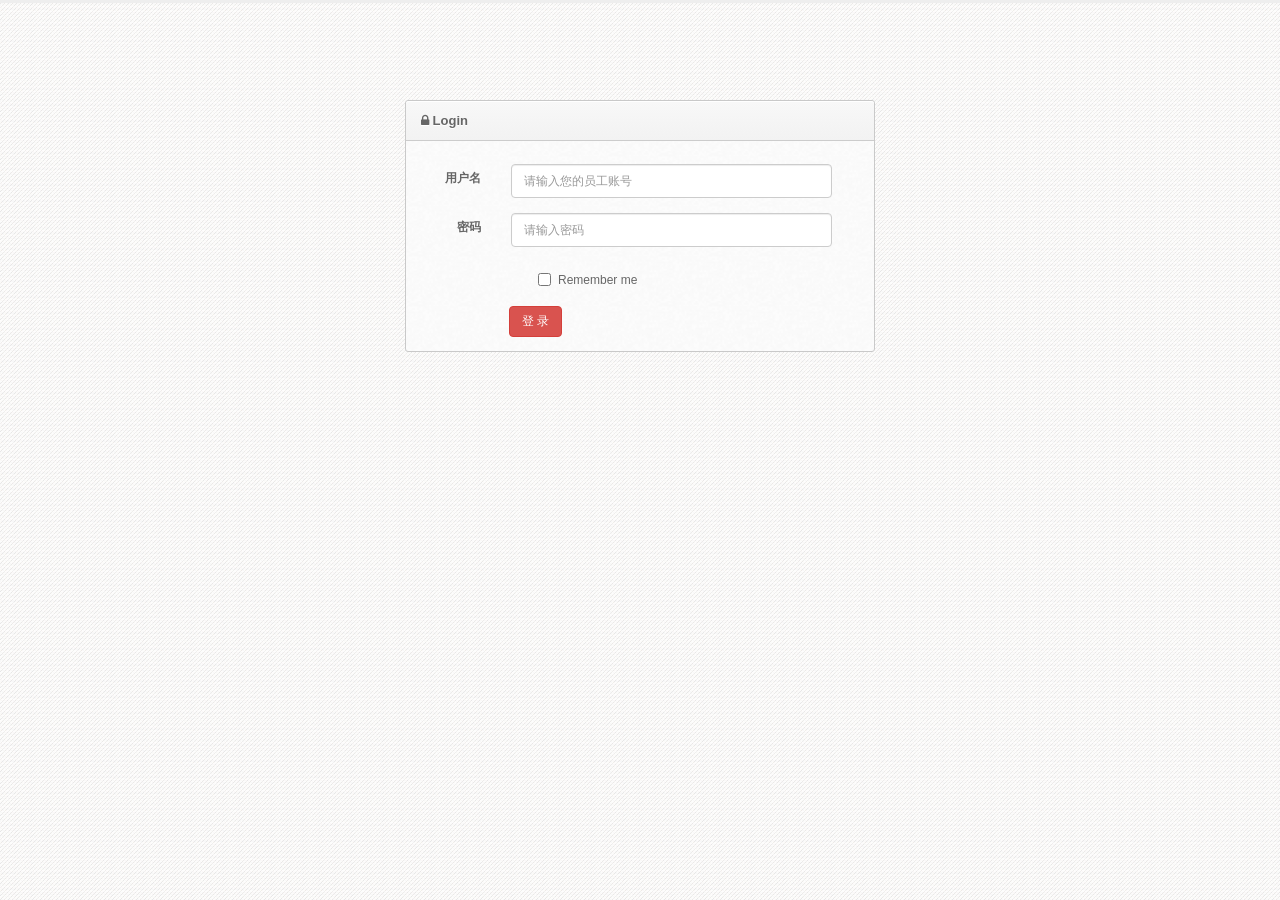
<file: web/login.html>
<!DOCTYPE html>
<html lang="en">
<head>
  <meta http-equiv="Content-Type" content="text/html; charset=UTF-8">
  <meta charset="utf-8">
  <!-- Title and other stuffs -->
  <title>登录</title>
  <!-- Stylesheets -->
  <link href="static/style/bootstrap.css" rel="stylesheet">
  <link rel="stylesheet" href="static/style/font-awesome.css">
  <link href="static/style/style.css" rel="stylesheet">

  <!-- HTML5 Support for IE -->
  <!--[if lt IE 9]>
  <script src="static/js/html5shim.js"></script>
  <![endif]-->

  <!-- Favicon -->
  <link rel="shortcut icon" href="static/img/favicon/favicon.png">
</head>

<body>
<!-- Form area -->
<div class="admin-form">
  <div class="container">

    <div class="row">
      <div class="col-md-12">
        <!-- Widget starts -->
            <div class="widget worange">
              <!-- Widget head -->
              <div class="widget-head">
                <i class="icon-lock"></i> Login 
              </div>

              <div class="widget-content">
                <div class="padd">
                  <!-- Login form -->
                  <form class="form-horizontal" action="/user/login.do" method="post">
                    <!-- 用户名 -->
                    <div class="form-group">
                      <label class="control-label col-lg-3" for="inputId">用户名</label>
                      <div class="col-lg-9">
                        <input type="text" class="form-control" id="inputId" placeholder="请输入您的员工账号" required id="username" name="idtext">
                      </div>
                    </div>
                    <!-- Password -->
                    <div class="form-group">
                      <label class="control-label col-lg-3" for="password">密码</label>
                      <div class="col-lg-9">
                        <input type="password" class="form-control" required id="password" placeholder="请输入密码" name="passwordtext">
                      </div>
                    </div>
                    <!-- Remember me checkbox and sign in button -->
                    <div class="form-group">
					<div class="col-lg-9 col-lg-offset-3">
                      <div class="checkbox">
                        <label>
                          <input type="checkbox"> Remember me
                        </label>
						</div>
					</div>
					</div>
                        <div class="col-lg-9 col-lg-offset-2">
                            <input type="submit" class="btn btn-danger" value="登        录" />
							<!--<button type="submit" class="btn btn-danger">Sign in</button>-->
							<!--<button type="reset" class="btn btn-default">Reset</button>-->
						</div>
                    <br />
                  </form>
				  
				</div>
                </div>
              
                <!--<div class="widget-foot">-->
                  <!--Not Registred? <a href="#">Register here</a>-->
                <!--</div>-->
            </div>  
      </div>
    </div>
  </div>
</div>

<!-- JS -->
<script src="static/js/jquery.js"></script>
<script src="static/js/bootstrap.js"></script>
</body>
</html>
</file>
<file: web/static/style/style.css>
body{
	font-size: 12px;
	line-height: 22px;
	color: #666;
	border-top: 3px solid #eee;
	background:#343434 url("../img/back.png") repeat;  
	padding-top: 37px;
	-webkit-font-smoothing: antialiased;
}



h1,h2,h3,h4,h5,h6{
	padding: 2px 0px;
	margin: 2px 0px;
	color: #777;
}

h2{
	font-size: 25px;
	line-height: 35px;
}

h3{
	font-size: 18px;
	line-height: 23px;
}

h4{
	font-size: 15px;
	line-height: 20px;
}

h5{
	font-size: 13px;
	line-height: 18px;
}

h6{
	font-size: 12px;
	line-height: 17px;
}

p{
	padding: 0px;
	margin:0px;
}

a{
	color: #026b9c;
}

a:hover{
	color: #003f5c;
	text-decoration: none;
}

a:hover,a:active,a:focus {
	outline: 0;
}

.bold{
	font-weight: bold;
}

hr{
margin:15px 0px 10px 0px;
padding:0px;
border-top:0px;
border-bottom:1px solid #f4f4f4;
height:0px;
}

.center{
text-align:center;
}

a:hover,a:active,a:focus {
outline: 0;
}

:focus {
	outline:none;
}

::-moz-focus-inner {
	border:0;
}

.btn{
	font-size: 12px !important;
}

.badge{
	padding-left: 7px !important;
	padding-right: 7px !important;
}

.well{
	padding:10px 15px;
}

button.close{
	font-size: 20px !important;
	font-weight: normal;
}

button{
	font-size: 11px;
}


a.btn{
	font-size: 11px !important;
}

.progress{
	height: 12px;
	border-radius: 6px;
	margin: 15px 0px !important;
	line-height: 12px;
   background:#eee;
}

.progress .bar{
	font-size: 10px;
}

i.ipad{
	margin-right: 2px;
}

.bblue{
	background:#5eb2d9;
}

.bbrown{
	background:#b46e4c;
}

.bgreen{
	background: #4ac344;
}

.borange{
	background:#ff8421;
}

.bred{
	background: #ff5d5e;
}

.byellow{
	background: #d7a443;
}

/* Sparkline tooltip */

.jqstooltip {
  width: auto !important;
  height: auto !important;
  border-radius: 5px;
  padding: 4px 6px !important;
  background-color: rgba(0, 0, 0, 0.5) !important;
  border: 0 !important;
}

/* Form */

form{
	margin: 0px;
}

form button{
	font-size: 11px !important;
}

form input, form textarea{
	font-size:12px !important;
}

form label{
	font-size: 12px;
	line-height: 20px;
}

/* Modal */

.modal-header{
	padding-top:7px;
	padding-bottom: 7px;
}

/* Form */


form input, form button, form textarea, form select{
font-size:12px !important;
}

form label{
	font-size: 12px;
	line-height: 15px;
}

.form-inline button{
	margin-left: 15px;
}

.form-horizontal button{
font-size:12px;
}

.form-horizontal .control-label {
width: 90px;
}

.form-horizontal .controls {
margin-left: 110px;
}

.form-horizontal .controls:first-child {
*padding-left: 100px;
}

.form-horizontal .form-actions {
padding-left: 110px;
}

.form-actions {
padding: 5px 20px 5px;
background:transparent;
border-top:0px;
}

/* Social */

.social{
font-size:16px;
margin: 5px 0px;
}

.social i{
box-shadow:inset 0px 0px 1px #333;
height:25px;
width:25px;
line-height:25px;
margin:0px 5px 0px 0px;
border-radius:3px;
color:#fff;
-webkit-transition:background 1s ease;
-moz-transition:background 1s ease;
-o-transition:background 1s ease;
transition:background 1s ease;
text-align:center;
}

.social i.facebook{
background:#3c5b9b;
}

.social i.twitter{
background:#2daae1;
}

.social i.google-plus{
background:#f63e28;
}

.social i.pinterest{
background:#cb2027;
}

.social i.linkedin{
background:#0173b2;
}

.social i:hover{
background:#000;
-webkit-transition:background 1s ease;
-moz-transition:background 1s ease;
-o-transition:background 1s ease;
transition:background 1s ease;
}

.social a,.social a:visited,.social a:hover{
color:#fff;
text-decoration:none;
}

/* Back to top */

.totop {
	position: fixed;
	bottom: 0px;
	right: 0px;
	z-index: 104400;
	background: #0993d3 !important; 
}

.totop a, .totop a:visited{
	display: block;
	width: 30px;
	height: 30px;
	color: #fff;
	text-align: center;
	line-height: 30px;
}

.totop a:hover {
	color: #eee;
	text-decoration: none;
}

/* Image alignment*/

.alignleft, img.alignleft {
	margin-right: 8px;
	margin-top:5px;
	display: inline;
	float: left;
}

.alignright, img.alignright {
	margin-left: 8px;
	margin-top:5px;
	display: inline;
	float: right;
}
   
.aligncenter, img.aligncenter {
	margin-right: auto;
	margin-left: auto;	
	display: block;
	clear: both;
}


/* Half column */

.mcol-left{
	width: 48%;
	float: left;
}

.mcol-right{
	width: 48%;
	float: right;
}

.col-left{
	width: 48%;
	float: left;
}

.col-right{
	width: 48%;
	float: right;
}

/* Dropdown menu */

.dropdown-big .dropdown-menu{
	min-width: 230px;
	padding:8px 10px;
}

.dropdown-big .dropdown-menu p{
	margin: 1px 0px;
	padding: 1px 0px;
	font-size: 11px;
	line-height: 16px;
}

.dropdown-big .dropdown-menu a, .dropdown-big .dropdown-menu a:hover{
	line-height: 16px;
	font-size: 12px;
	background:transparent;
	padding: 0px;
	color: #777;
}

.dropdown-big .dropdown-menu a:hover{
	color: #777;
}

.dropdown-big .dropdown-menu .drop-foot{
	text-align: center;
}

.dropdown-big .dropdown-menu .drop-foot a{
	font-size: 11px !important;
	color:#000;
}

.dropdown-big .dropdown-menu hr{
	padding:0px;
	margin: 8px 0px;
	border-top: 0px solid #aaa;
	border-bottom: 1px solid #eee;
}

.dropdown-big .dropdown-menu i{
	position: relative;
}

.dropdown-big .dropdown-menu h5{
	color: #666 !important;
	line-height: 18px;
	font-weight: bold;
	font-size: 13px;
}

.dropdown-big .dropdown-menu h6, .dropdown-big .dropdown-menu h6 a{
	color: #888 !important;
	font-size: 12px;
	line-height: 14px !important;
	font-weight: normal;
}

.dropdown-big .dropdown-menu h6 a:hover{
	color: #555 !important;
	text-decoration: none;
}

.dropdown-big .dropdown-menu li{
	line-height: 15px;
}

.dropdown-big .dropdown-menu li p{
   padding:5px 0px;
}

.dropdown-menu {
    background:#fafafa;
    border-radius: 4px;
    border: 1px solid #ddd;
    border-bottom: 1px solid #d2d2d2;
    box-shadow: inset 0px 1px 2px #fff;
}  

.dropdown-menu li{
	color: #777;
	font-size: 12px;
	line-height: 18px;
}

.dropdown-menu li > a{
	color: #000;
	line-height: 25px; 
}

.dropdown-menu li > a:hover{
	background: #f3f3f3 !important;
	filter:none;
	color: #777;
}


/* Navbar */

.navbar *{
	font-weight: normal !important;
	text-shadow:none !important;
	
}

.navbar{
	background-color: #f8f8f8;
  background: -webkit-gradient(linear, left top, left bottom, from(#f8f8f8), to(#f2f2f2));
  background: -webkit-linear-gradient(top, #f8f8f8, #f2f2f2);
  background: -moz-linear-gradient(top, #f8f8f8, #f2f2f2);
  background: -ms-linear-gradient(top, #f8f8f8, #f2f2f2);
  background: -o-linear-gradient(top, #f8f8f8, #f2f2f2);
  background: linear-gradient(top, #f8f8f8, #f2f2f2);
  
  border-bottom: 1px solid #ddd;
  box-shadow: inset 0px 1px 1px #fff;
}

.navbar .caret{
	border-top-color: #666;
    border-bottom-color: #666;
}

.navbar-brand{
   color:#777;
   font-size:23px;
   font-weight:bold;
   padding-top:20px;
}

.navbar-brand:hover{
   color:#777;
}

.navbar-toggle{
	background:#f2f2f2;
	border:1px solid #ccc;
	border-radius:4px;
}

.navbar-toggle:hover{
	background:#ddd;
}

.navbar li a{
	font-size: 12px !important;
	color:#777;
}

.navbar li a:hover{
	
	color:#000;
}

.navbar i{
	margin-right: 4px;
}

.navbar .btn{
	color: #666 !important;
}

.navbar .label{
	padding:5px 7px !important;
   font-size:11px;
   border-radius:10px;
}

.navbar .label i{
	margin-right: 0px;
}

.navbar .progress{
	margin-bottom: 0px;
	padding: 0px !important;
	margin: 0px !important;
}

/* Header */

header{
	border-top: 1px solid #ccc;
	padding: 25px 0px 15px 0px;
	background: #fafafa url("../img/cream.png") repeat;
	border-bottom: 1px solid #ddd;
}

header .container {
	max-width: 100%;
}

header .logo{
	margin-top: 0px;
	margin-bottom: 10px;
	padding-left: 10px;
}

header .logo h1 a, header .logo h1 a:visited, header .logo h1 a:hover{
	font-size: 35px;
	color: #777;
	text-decoration: none;
	font-weight: normal;
}

header .logo .meta{
	color: #888;
	line-height: 15px;
	padding: 0px;
	margin: 0px;
}

header .nav.nav-pills{
	margin-bottom: 10px;
	margin-top: 15px;
}

header .nav.nav-pills > li > a{
  color: #666;
  text-shadow: 0 1px 1px rgba(255, 255, 255, 0.75);
  background-color: #f5f5f5;
  background-image: -moz-linear-gradient(top, #ffffff, #e6e6e6);
  background-image: -webkit-gradient(linear, 0 0, 0 100%, from(#ffffff), to(#e6e6e6));
  background-image: -webkit-linear-gradient(top, #ffffff, #e6e6e6);
  background-image: -o-linear-gradient(top, #ffffff, #e6e6e6);
  background-image: linear-gradient(to bottom, #ffffff, #e6e6e6);
  background-repeat: repeat-x;
  filter: progid:DXImageTransform.Microsoft.gradient(startColorstr='#ffffffff', endColorstr='#ffe6e6e6', GradientType=0);
  border-color: #e6e6e6 #e6e6e6 #bfbfbf;
  border-color: rgba(0, 0, 0, 0.1) rgba(0, 0, 0, 0.1) rgba(0, 0, 0, 0.25);
  *background-color: #e6e6e6;
  /* Darken IE7 buttons by default so they stand out more given they won't have borders */
  filter: progid:DXImageTransform.Microsoft.gradient(enabled = false);
  border: 1px solid #ccc;
  *border: 0;
  border-bottom-color: #c2c2c2;
  border-radius: 5px;
  *margin-left: .3em;
  margin-right: 5px;
  padding:7px 14px;
}

header .nav.nav-pills > li > a:hover, header .nav.nav-pills > li > a:focus{
  color: #444;
  background-color: #e6e6e6;
  *background-color: #d9d9d9;
  text-decoration: none;
  border:1px solid #aaa;
  background-position: 0 -15px;
  -webkit-transition: background-position 0.1s linear;
  -moz-transition: background-position 0.1s linear;
  -o-transition: background-position 0.1s linear;
  transition: background-position 0.1s linear;  
}

header .nav.nav-pills > li > a span{
   border-radius:40px;
   padding:4px 6px;
   font-size:11px;
   display:inline-block;
   text-shadow:none !important;
}

header .nav-pills .open .dropdown-toggle{
  color: #444;
  background-color: #e6e6e6;
  *background-color: #d9d9d9;
  text-decoration: none;
  background-position: 0 -15px;
  -webkit-transition: background-position 0.1s linear;
  -moz-transition: background-position 0.1s linear;
  -o-transition: background-position 0.1s linear;
  transition: background-position 0.1s linear; 
}

header .header-data{
	margin-top: 15px;
}

header .header-data .hdata{
	display: inline-block;
	width: 85px;
	margin-right: 15px;
}

header .header-data .hdata i{
	display: inline-block;
	height: 40px;
	width: 40px;
	line-height: 40px;
	font-size: 17px;
	text-align: center;
	color: #fff;
	border-radius: 50px;
	box-shadow: inset 0px 0px 1px #777;
}	

header .header-data .hdata p, header .header-data .hdata a, header .header-data .hdata a:hover{
	display: block;
	line-height: 16px;
	font-weight: bold;
	font-size: 14px;
	text-align: center;
	margin-top: 3px;
	color: #666;
}

header .header-data .hdata em{
	display: block;
	font-weight: normal;
	font-style: normal;
	font-size: 12px;
}

/* Notification */

.noty_text{
	font-size: 12px;
	line-height: 20px;
}

/* Sidebar */

.sidebar{
	width: 230px;
	float: left;
	display: block;
	background:#f2f2f2;
	color: #777;
	position: relative;
}

.sidebar .sidebar-dropdown{
	display: none;
}

.sidebar .sidebar-dropdown a{
	color: #fff !important;  
	box-shadow: inset 0px 0px 1px #000;
	background-color: #343434;
  background: -webkit-gradient(linear, left top, left bottom, from(#343434), to(#292929));
  background: -webkit-linear-gradient(top, #343434, #292929);
  background: -moz-linear-gradient(top, #343434, #292929);
  background: -ms-linear-gradient(top, #343434, #292929);
  background: -o-linear-gradient(top, #343434, #292929);
  background: linear-gradient(top, #343434, #292929);	
  padding:6px;
  text-transform: uppercase;
  text-align: center;
  font-size: 11px;
  display: block;
  border-top: 2px solid #666;
  border-bottom: 1px solid #333;
  
}

.sidebar ul{
	padding: 0px;
	margin: 0px;
}

.sidebar ul li{
	list-style-type: none;
}

.sidebar #nav { 
  display: block; 
  width:100%; 
  margin:0 auto; 
  position: absolute;
  z-index: 60;
}

.sidebar #nav li i{
	display:inline-block;
	margin-right: 5px ;
	background: #eee ;
	color:#888;
	width: 38px;
	height: 38px;
	line-height: 38px;
	text-align: center;
	border-radius: 30px;
	border: 1px solid #ccc;
}

.sidebar  #nav li span i{
	margin: 0px;
	color: #999;
	background: transparent !important;
	border: 0px;
}


.sidebar #nav > li > a { 
  display: block; 
  padding: 10px 20px;
  font-size: 13px;
  color: #777;
  text-decoration: none;
  border-bottom: 1px solid #ccc;
  border-top: 1px solid #fff;
  background-color: #f8f8f8;
  background: -webkit-gradient(linear, left top, left bottom, from(#f9f9f9), to(#f2f2f2));
  background: -webkit-linear-gradient(top, #f9f9f9, #f2f2f2);
  background: -moz-linear-gradient(top, #f9f9f9, #f2f2f2);
  background: -ms-linear-gradient(top, #f9f9f9, #f2f2f2);
  background: -o-linear-gradient(top, #f9f9f9, #f2f2f2);
  background: linear-gradient(top, #f9f9f9, #f2f2f2);	
  box-shadow: inset 0px 1px 1px #fff;
}

.sidebar #nav > li > a:hover, .sidebar #nav > li > a.open, .sidebar #nav > li > a.subdrop { 
  color: #e9e9e9;
  border-bottom: 1px solid #167cac;
  border-top: 1px solid #2094ca;
  background-color: #0993d3;
  background: -webkit-gradient(linear, left top, left bottom, from(#1aaef3), to(#0993d3));
  background: -webkit-linear-gradient(top, #1aaef3, #0993d3);
  background: -moz-linear-gradient(top, #1aaef3, #0993d3);
  background: -ms-linear-gradient(top, #1aaef3, #0993d3);
  background: -o-linear-gradient(top, #1aaef3, #0993d3);
  background: linear-gradient(top, #1aaef3, #0993d3);
  box-shadow: none;
  color: #fff;
  font-weight: bold;
}

.sidebar #nav > li > a:hover i, .sidebar #nav > li > a.open i, .sidebar #nav > li > a.subdrop i{
	color: #fff;
  background-color: #167cac !important;
  border: 1px solid #167cac;
}

.sidebar #nav > li > a:hover span i, .sidebar #nav > li > a.open span i, .sidebar #nav > li > a.subdrop span i{
  color: #fff;
  background: transparent !important;
  border: 0px;
}

.sidebar #nav li ul { display: none; background: #efefef url("../img/cream.png") repeat; }

.sidebar #nav li ul li a { 
  display: block; 
  background: none;
  padding: 10px 0px;
  padding-left: 30px;
  text-decoration: none;
  color: #777;
  border-bottom: 1px solid #ddd;
  box-shadow: inset 0px 1px 0px rgba(255, 255, 255, 0.1);
}

.sidebar #nav li ul li a:hover {
  background: #eee;
  border-bottom: 1px solid #ddd;
}

/* Main */

.mainbar{
	position: relative;
	margin-left: 230px;
	margin-right: 0px;
	width: auto;
	background:#eee url("../img/main-back.png") repeat;
	border-left: 1px solid #ccc;
	z-index: 50;
	min-height: 800px;
}

.mainbar .container{
   max-width:100% !important;
	width: 100% !important;
} 

/* Pagination*/

.pagination{
	margin: 10px 0px 5px 0px;
}

.pagination ul > li > a, .pagination ul > li > span {
	border: 1px solid #aaa;
	margin-right: 2px;
	border-radius: 5px !important;
	padding: 2px 8px;
  background-color: #f8f8f8;
  background: -webkit-gradient(linear, left top, left bottom, from(#f8f8f8), to(#f2f2f2));
  background: -webkit-linear-gradient(top, #f8f8f8, #f2f2f2);
  background: -moz-linear-gradient(top, #f8f8f8, #f2f2f2);
  background: -ms-linear-gradient(top, #f8f8f8, #f2f2f2);
  background: -o-linear-gradient(top, #f8f8f8, #f2f2f2);
  background: linear-gradient(top, #f8f8f8, #f2f2f2);	
  box-shadow: inset 0px 2px 1px #fff;
  color: #666;
}	

.pagination ul > li > a:hover{
	color: #333;
}



/* Page head */

.mainbar .page-head{
  background-color: #f8f8f8;
  background: -webkit-gradient(linear, left top, left bottom, from(#f8f8f8), to(#f2f2f2));
  background: -webkit-linear-gradient(top, #f8f8f8, #f2f2f2);
  background: -moz-linear-gradient(top, #f8f8f8, #f2f2f2);
  background: -ms-linear-gradient(top, #f8f8f8, #f2f2f2);
  background: -o-linear-gradient(top, #f8f8f8, #f2f2f2);
  background: linear-gradient(top, #f8f8f8, #f2f2f2);
  padding: 8px 20px;
  border-bottom: 1px solid #fff;
  box-shadow: inset 0px 1px 1px #fff;
}

.mainbar .page-head h2{
	font-weight: normal;
	font-size: 20px;
}

/* Bread crumb */

.mainbar .bread-crumb{
	font-size: 11px;
	margin-top: 10px;
	color: #aaa;
}

.mainbar .bread-crumb i{
	margin-right: 3px;
}

.mainbar .bread-crumb .divider{
	margin: 0px 3px;
}

.mainbar .bread-crumb a{
	color: #666;
}

.mainbar .bread-crumb a.bread-current{
	color: #888;
}

/* Matter */

.mainbar .matter{
	border-top: 1px solid #ddd;
	padding: 15px 0px;
}

/* Widget */

.widget {
  border: 1px solid #c9c9c9;
  border-radius: 3px;
  margin-top: 10px;
  margin-bottom: 20px; 
  background: #fafafa url('../img/cream.png') repeat;
}

.widget p{
	margin: 3px 0px 5px 0px !important;
	line-height: 20px;
}

.widget hr{
	margin: 8px 0px;
	border-top: 1px solid #ccc;
	border-bottom: 1px solid #fff;
}

.widget .table{
	margin: 0px;
	width: 100%;
}

.widget .table .btn{
	font-size: 11px !important;
}

.widget .table-bordered{
	border-radius: 0px;
	border: 0px;
}

.widget .table-bordered th{
	border-bottom: 1px solid #ddd !important;
}

.widget .table-bordered td{
	border-top: 0px !important;
	border-bottom: 1px solid #ddd !important;
	border-radius: 0px !important;
}

.widget .table-bordered td:first-child, .widget .table-bordered th:first-child{
	border-left: 0px;
}

.widget .table-bordered thead:first-child tr:first-child > th:first-child, 
.widget .table-bordered tbody:first-child tr:first-child > td:first-child {
	border-radius: 0px;
}

.widget.wblack{
  background: #fafafa url('../img/black.png') repeat;
  color: #ddd;
  border: 1px solid #222;
}

.widget.wblack hr{
	border-top: 1px solid #444;
	border-bottom: 1px solid #222;
}

.widget.wblack a{
	color: #aaa;
}

.widget.wblack a:hover{
	color: #888;
}

.widget .padd, .modal-body{
	padding: 13px 15px;
}

.widget .widget-head,.modal-header{
  background-color: #f8f8f8;
  background: -webkit-gradient(linear, left top, left bottom, from(#f8f8f8), to(#f2f2f2));
  background: -webkit-linear-gradient(top, #f8f8f8, #f2f2f2);
  background: -moz-linear-gradient(top, #f8f8f8, #f2f2f2);
  background: -ms-linear-gradient(top, #f8f8f8, #f2f2f2);
  background: -o-linear-gradient(top, #f8f8f8, #f2f2f2);
  background: linear-gradient(top, #f8f8f8, #f2f2f2);	
  border-top-right-radius: 3px;
  border-top-left-radius: 3px;
  text-shadow:0px 1px #fff;
  border-bottom: 1px solid #ccc;
  border-top: 1px solid #fff;
	color: #666;
	font-size: 13px;
	font-weight: bold;
    padding: 8px 15px;
}

.widget.wblack .widget-head{
  background-color: #333;
  background: -webkit-gradient(linear, left top, left bottom, from(#333), to(#111));
  background: -webkit-linear-gradient(top, #333, #111);
  background: -moz-linear-gradient(top, #333, #111);
  background: -ms-linear-gradient(top, #333, #111);
  background: -o-linear-gradient(top, #333, #111);
  background: linear-gradient(top, #333, #111);
  text-shadow:0px 1px #000;
  border-bottom: 1px solid #555;
  border-top: 1px solid #666;
  box-shadow: inset 0px 1px 1px #444;
	color: #ccc;
}

.widget .widget-head .widget-icons i{
	font-size: 14px;
	margin: 0px 4px;
}

.widget .widget-head .widget-icons a{
	color: #aaa;
}

.widget .widget-head .widget-icons a:hover{
	color: #999;
}

.widget.wblack .widget-head .widget-icons i{
	font-size: 14px;
	margin: 0px 4px;
}

.widget .widget-foot, .modal-footer{
  background-color: #f8f8f8;
  background: -webkit-gradient(linear, left top, left bottom, from(#f8f8f8), to(#f2f2f2));
  background: -webkit-linear-gradient(top, #f8f8f8, #f2f2f2);
  background: -moz-linear-gradient(top, #f8f8f8, #f2f2f2);
  background: -ms-linear-gradient(top, #f8f8f8, #f2f2f2);
  background: -o-linear-gradient(top, #f8f8f8, #f2f2f2);
  background: linear-gradient(top, #f8f8f8, #f2f2f2);	
  border-bottom-right-radius: 3px;
  border-bottom-left-radius: 3px;
  text-shadow:0px 1px #fff;
  border-bottom: 1px solid #fff;
  border-top: 1px solid #ccc;
  padding: 8px 15px;
  font-size: 12px;
  color: #555;
  box-shadow: inset 0px 1px 1px #fff;
}

.widget.wblack .widget-foot{
  background-color: #111;
  background: -webkit-gradient(linear, left top, left bottom, from(#222), to(#111));
  background: -webkit-linear-gradient(top, #222, #111);
  background: -moz-linear-gradient(top, #222, #111);
  background: -ms-linear-gradient(top, #222, #111);
  background: -o-linear-gradient(top, #222, #111);
  background: linear-gradient(top, #222, #111);
  text-shadow:0px 1px #000;
  border-bottom: 1px solid #000;
  border-top: 1px solid #222;
  color: #aaa;
  box-shadow: inset 0px 1px 1px #444;
}

/* Widget white extras */

.widget .nav-tabs > li a {
   	padding: 5px 10px;
}

.widget .nav-tabs {
	margin-bottom: 5px;
}

.widget .tab-content{
	margin-bottom: 10px;
}

/* Widget black extras */

.widget.wblack .btn-inverse{
	border: 1px solid #212121;
}

.widget.wblack a.btn-primary, .widget.wblack a.btn-primary:hover, 
.widget.wblack a.btn-warning, .widget.wblack a.btn-warning:hover,
.widget.wblack a.btn-danger,  .widget.wblack a.btn-danger:hover,
.widget.wblack a.btn-success, .widget.wblack a.btn-success:hover,
.widget.wblack a.btn-info,  .widget.wblack a.btn-info:hover,
.widget.wblack a.btn-inverse, .widget.wblack a.btn-inverse:hover{
    color: #fff;
}

.widget.wblack .form-actions{
	border-radius: 5px;
  background-color: #111;
  background: -webkit-gradient(linear, left top, left bottom, from(#222), to(#111));
  background: -webkit-linear-gradient(top, #222, #111);
  background: -moz-linear-gradient(top, #222, #111);
  background: -ms-linear-gradient(top, #222, #111);
  background: -o-linear-gradient(top, #222, #111);
  background: linear-gradient(top, #222, #111);
	border: 1px solid #111;
    box-shadow: inset 0px 1px 0px rgba(255, 255, 255, 0.1);
}

.widget.wblack h2,
.widget.wblack h3,
.widget.wblack h4,
.widget.wblack h5,
.widget.wblack h6{
	color: #ddd;
}

.widget.wblack blockquote{
	border-left: 3px solid #555;
}

.widget.wblack .pagination ul > li > a, .widget.wblack .pagination ul > li > span {
  background-color: #111;
  background: -webkit-gradient(linear, left top, left bottom, from(#222), to(#111));
  background: -webkit-linear-gradient(top, #222, #111);
  background: -moz-linear-gradient(top, #222, #111);
  background: -ms-linear-gradient(top, #222, #111);
  background: -o-linear-gradient(top, #222, #111);
  background: linear-gradient(top, #222, #111);
  box-shadow: inset 0px 1px 0px rgba(255, 255, 255, 0.1);
  border: 1px solid #161616;
}

.widget.wblack .pagination ul > li > a:hover{
	background: #222;
}

.widget.wblack .table td{
	border-top: 1px solid #222;
}

.widget.wblack .table tr:hover{
	background: rgba(255,255,255,0.1);
}

.widget.wblack .nav-tabs > .active > a, .widget.wblack .nav-tabs > .active > a:hover {
	background: #222;
}

.widget.wblack .nav-tabs {
    margin-bottom: 5px;
    border-bottom: 1px solid #222;
}

.widget.wblack .nav-tabs > li a {
   	padding: 5px 10px;
  	background-color: #111;
  	background: -webkit-gradient(linear, left top, left bottom, from(#222), to(#111));
 	background: -webkit-linear-gradient(top, #222, #111);
  	background: -moz-linear-gradient(top, #222, #111);
  	background: -ms-linear-gradient(top, #222, #111);
  	background: -o-linear-gradient(top, #222, #111);
  	background: linear-gradient(top, #222, #111);
    border: 1px solid #222;
    border-bottom: 0px;
    box-shadow: inset 0px 1px 0px rgba(255, 255, 255, 0.1);
    color: #ccc;
    font-weight: bold;
    margin-right: 5px; 
}

.widget.wblack .nav-tabs > li a:hover {
    background: #222; 
}

.widget.wblack .nav-tabs > li.active {
    border-bottom: 0px; 
}

.widget.wblack .nav-tabs > li.active a {
    color: #fff;
    background: #333 url('../img/back.png');
    border-bottom: 0px;
}

.widget.wblack .nav-tabs > li.active a:hover {
    background: #333 url('../img/back.png');            
    border-bottom: 0px; 
}

.widget.wblack .tab-content{
	margin-bottom: 10px;
}

/* Calendar */

.fc-header-title h2 {
	font-size: 15px;
	line-height: 20px;
}

.fc-event-skin {
	background-color: #ff5d5e;
	border-color: #ff3839;
}	

.fc-button-month, .fc-button-agendaWeek, .fc-button-agendaDay {
	margin-top: -48px;
	right: 20px;
}


.fc-widget-header {
	padding: 7px 0px !important;
	color: #666;
	background: #eee;
	border-color: #ccc;
}

.fc-content {
	background: #fff;	
}

.fc-content td:hover{
	background: #f3f3f3;	
}

/* Current status */

.current-status{
	list-style-type: none;
	padding: 0px;
	margin: 0px;
}

.current-status .bold{
	font-size: 13px;
	margin-left: 8px;
}

.current-status li{
 	padding: 10px 0px;
 }

/* Today datas */

.today-datas{
	list-style-type: none;
	padding: 0px;
	margin: 10px 0px;
}

.today-datas li{
	display: inline-block;
	margin-bottom: 5px;
	margin-right: 10px;
    padding: 10px 20px;
  background-color: #f8f8f8;
  background: -webkit-gradient(linear, left top, left bottom, from(#f8f8f8), to(#f2f2f2));
  background: -webkit-linear-gradient(top, #f8f8f8, #f2f2f2);
  background: -moz-linear-gradient(top, #f8f8f8, #f2f2f2);
  background: -ms-linear-gradient(top, #f8f8f8, #f2f2f2);
  background: -o-linear-gradient(top, #f8f8f8, #f2f2f2);
  background: linear-gradient(top, #f8f8f8, #f2f2f2);	
  background: #f8f8f8 url("../img/cream.png") repeat;
  text-shadow:0px 1px #fff;
  border: 1px solid #ccc;
  box-shadow: inset 0px 0px 3px #fff;
  max-width: 100%;
  text-align: center;
}

.today-datas li .datas-text{
	font-size: 11px;
	padding: 7px 0px 0px 0px;
	font-weight: normal;
}

/* Profile */

.profile{
	margin-top: 15px;
}

/* Error */

.error-page{
	max-width: 500px;
	margin: 50px auto;
}

.error h1{
	font-weight: normal;
}

/* Grid */

.show-grid div{
	background: #eee;
	text-align: center;
	margin: 10px 0px;
	border: 1px solid #ddd;
}

/* Date & Time Picker */

.dtpicker{
	max-width:120px;
	display:inline-block;
}

/* Slider */

#eq span {
    height:120px; float:left; margin:15px
}

.ui-slider .ui-slider-handle { 
	position: absolute; 
	z-index: 2; 
	width: 0.7em; 
	height: 0.7em; 
	cursor: default; 
	border-radius: 50px;
	background: #fafafa !important;
	border: 1px solid #ccc !important; 
	box-shadow: 0px 1px 1px #999 !important;
}

.ui-slider-horizontal { 
	height: .3em; 
	border: 1px solid #fff !important; 
	box-shadow: 0px 0px 1px #333 !important;
	background: #f3f3f3 !important;
	border-radius: 3px;
}

.ui-slider-vertical { 
	height: 100px; 
	width: 0.3em;
	border: 1px solid #fff !important; 
	box-shadow: 0px 0px 1px #333 !important;
	background: #f3f3f3 !important;
	border-radius: 3px;
}

#master1, #master2, #master3, #master4, #master5, #master6{
	width: 100%;
	margin:15px 0px !important;
}

.ui-widget-header{
 	border-radius: 3px !important;
}

.slider-red .ui-widget-header{
	background: #dd514c !important;
	border-color: #dd514c !important;
}	

.slider-blue .ui-widget-header{
	background: #36a5c6 !important;
	border-color: #36a5c6 !important;
}	

.slider-green .ui-widget-header{
	background: #44c636 !important;
	border-color: #44c636 !important;
}	

.slider-yellow .ui-widget-header{
	background: #fcd419 !important;
	border-color: #fcd419 !important;
}	

.slider-orange .ui-widget-header{
	background: #fc9419 !important;
	border-color: #fc9419 !important;
}	

.slider-violet .ui-widget-header{
	background: #9919fc !important;
	border-color: #9919fc !important;
}	

/* Toggle button */

.make-switch{
   margin:5px 0px;
}

/* Gallery */

.gallery img{
	max-width: 170px;
	margin: 5px;
	padding: 1px;
	border: 1px solid #aaa;
	border-radius: 5px;
}

/* Error log */

.error-log{
	height: 300px;
	overflow: auto;
	font-family: "Courier New", monospace;
}

.error-log ul{
	list-style-type: none;
	margin: 0px;
	padding: 0px;
}

.error-log .green{
	color: #61c221;
}

.error-log .red{
	color: #ff0000;
}

/* Media */

.medias .checker {
	width: 5px !important;
}

.medias img{
	padding: 1px;
	background: #fff;
	border: 1px solid #aaa;
	max-width: 40px;
}

/* CL Editor */

.cleditorMain{
	border: 1px solid #ccc;
	margin: 10px 0px;
}

.cleditorMain textarea, .cleditorMain iframe{
	width: 100% !important;
}

/* Chart */

#bar-chart,#bar-chart-black,#curve-chart,#live-chart,#pie-chart,#pie-chart2,#pie-chart3{
	height: 250px;
	max-width: 100%;
}

#pie-chart,#pie-chart2,#pie-chart3{
	max-width: 300px;
	margin: 10px auto;
}

/* Support page */

#slist p{
display: none;
margin:5px 0px;
padding:5px 10px;
background:#fff;
line-height: 25px;
border:1px solid #eee;
}

#slist{
	margin-left: 20px;
}

#slist li{
	margin-bottom: 10px;
}

#slist li a{
	display: block;
	margin-bottom: 0px;
}

/* Post form */

.post{
	margin-top: 20px;
}

/* Login and Register form */

.admin-form{
	max-width: 500px;
	margin: 50px auto;
}

.admin-form form{
	padding: 10px 0px;
}

/* Widget-Content */

.widget-content .error .form-inline button{
	margin-left:-2px;
	padding:8px 12px;
}

.chats{
	padding-left:0px;
	margin-left:0px;
}

.recent{
	padding-left:0px;
	margin-left:0px;
}

.widget-foot .form-inline button {
	margin-left: -3px;
	padding:7px 12px;
}

.widget-content .form-inline button {
	margin-left: 0px;
	padding:7px 12px;
}

.buttons button{
	margin-top:10px;
}

.widget-content ol#slist{
	padding:0px;
}

.task i {
	display:inline-block;
	width: 30px;
	height: 17px;
	background: #ccc;
	text-align: center;
	border-radius: 50px;
	font-size: 10px;
	line-height: 17px;
}

.pagination li a{
	color:#777;
}

/* Footer */

footer{
  background-color: #f8f8f8;
  background: -webkit-gradient(linear, left top, left bottom, from(#f8f8f8), to(#f2f2f2));
  background: -webkit-linear-gradient(top, #f8f8f8, #f2f2f2);
  background: -moz-linear-gradient(top, #f8f8f8, #f2f2f2);
  background: -ms-linear-gradient(top, #f8f8f8, #f2f2f2);
  background: -o-linear-gradient(top, #f8f8f8, #f2f2f2);
  background: linear-gradient(top, #f8f8f8, #f2f2f2);
	padding:10px 0px;
	color: #777;
	font-size: 12px;
	border-top: 3px solid #ddd;
}

footer .container{
	max-width:100% !important;
}

footer a, footer a:visited{
	color: #444;
}

footer a:hover{
	color: #333;
	text-decoration: underline;
}

footer .copy{
	font-size: 11px;
}

/* Responsive */

@media (max-width: 480px){
	.mainbar .page-head h2{
		float: none;
	}
	.mainbar .bread-crumb{
		float: none;
		margin-top: 10px;
	}
	.col-left{
		width: 100%;
		float: none;
		margin-right: none;
	}
	.col-right{
		width: 100%;
		float: none;
	}
	.fc-button-month, .fc-button-agendaWeek, .fc-button-agendaDay {
		display: none;
	}
}

@media (max-width: 767px){
		
	.form-inline button{
   		margin-left:0px;
   	} 
	header{
		padding-top: 0px !important;
		padding-bottom: 20px !important;
	}
	header .logo{
		padding: 0px;
		display: none;
	}
	header .nav.nav-pills{
		margin-top: 30px;
		margin-bottom: 20px;
		margin-left:20px;
	}
	header .header-data {
		margin-top: 15px;
		margin-left: 20px;
	}
	
	.navbar{
		margin-top: 0px !important;
		margin-bottom: 0px !important;
	}	
	.nav-collapse .dropdown-menu{
		padding: 10px 10px !important;
	}
	.nav-collapse .dropdown-menu > li{
		color: #999 !important;
	}
	.nav-collapse .dropdown-menu a {
		color: #777;
	}
	.nav-collapse .dropdown-menu a:hover{
		color: #888;
		background:transparent !important;
	}
	.nav-collapse .dropdown-menu hr{
		border-top: 1px solid #eee;
		border-bottom: 1px solid #ccc;
	}
	.sidebar{
		float: none;
		width: 100%;
		
	}
	.sidebar .sidebar-dropdown{
		display: block;
	}
	.sidebar #nav{
		display: none;
	}
	.mainbar{
		float: none;
		margin:0px;
		border:0px;
	}
	.today-datas{	
		text-align: center;
	}
}

@media (min-width: 768px) and (max-width: 991px){
	.form{
		margin: 0px !important;
	}
	form .control-group{
		margin:0px !important;
	}
	form .control-label{
		float: none !important;
		width: auto !important;
		text-align: left !important;
	}
	form .controls{
		float: none !important;
		margin-left: 0px !important;
	}
	form .form-actions{
		padding-left: 0px !important;
	}
	.navbar{
		margin-top: 0px !important;
		margin-bottom: 0px !important;
	}
	.nav-collapse .dropdown-menu{
		padding: 10px 10px !important;
	}
	.nav-collapse .dropdown-menu > li{
		color: #999 !important;
	}
	.nav-collapse .dropdown-menu a {
		color: #777;
	}
	.nav-collapse .dropdown-menu a:hover{
		color: #888;
		background:transparent !important;
	}
	.nav-collapse .dropdown-menu hr{
		border-top: 1px solid #eee;
		border-bottom: 1px solid #ccc;
	}	
	.sidebar{
		width: 200px;
	}
	.mainbar{
		margin-left: 200px;
	}
   
   header{
      padding-top:10px;
   }
	
	header .nav.nav-pills{
		margin-top: 30px;
		margin-bottom: 20px;
		margin-left:20px;
	}
	header .header-data {
		margin-top: 15px;
		margin-left: 20px;
	}
	
	header .logo{
		padding: 0px;
		display: none;
	}
}
</file>
